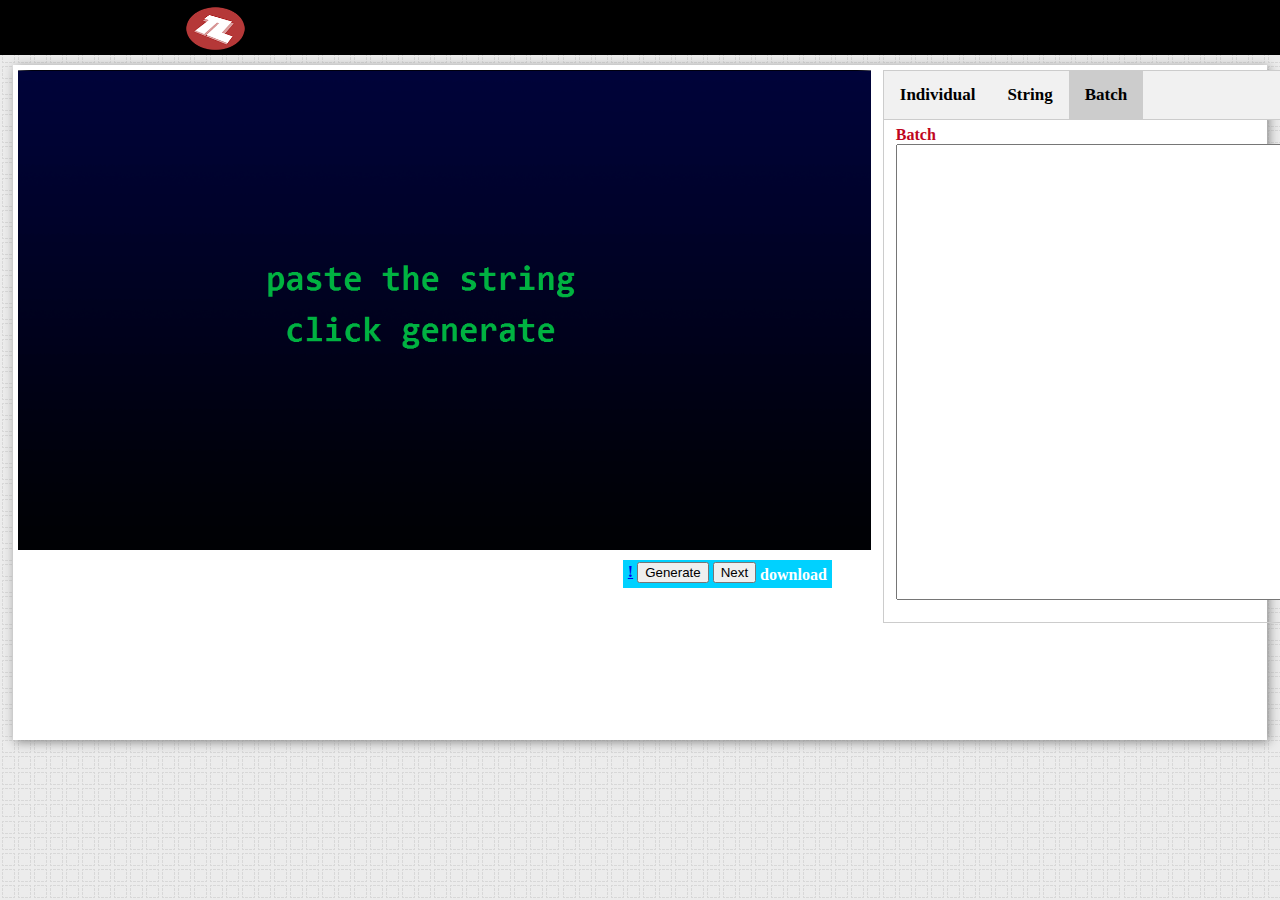
<file: index_legacy.html>
<html>

<!-- Mirrored from tloc.irtypo.net/index_legacy.html by HTTrack Website Copier/3.x [XR&CO'2014], Mon, 21 Oct 2019 23:35:24 GMT -->
<head>
    <link rel="stylesheet" type="text/css" href="css/index_legacy.css" />
	<script type="text/javascript" src="js/jquery-1.12.4.min.js"></script>
	<script type="text/javascript" src="js/index_legacy.js"></script>
	
	<script type="text/javascript" src="js/canvas2image.js"></script>
	<script type="text/javascript" src="js/html2canvas.js"></script>
</head>
<body>
<header id ="tlocHeader">
	<a class="logo" href="http://apps.tourneylocator.com/" style="color: transparent;">
		<img id="logo" src="img/logo.png">​
     </a>
</header>
<div id="container">
	<div id="thumb" class="lhs">
		<img id="background" src="img/noevent.png" onerror="src='img/blank.png'"/>
		
		<img id="p1Char" class="" onerror="src='img/blank.png'"/>
		<img id="t1Char" class="" onerror="src='img/blank.png'"/>
		
		<img id="p2Char" class="" onerror="src='img/blank.png'"/>
		<img id="t2Char" class="" onerror="src='img/blank.png'"/>
		
		<img id="bars"  onerror="src='img/blank.png'"/>
		<img id="vs"  onerror="src='img/blank.png'"/>
		<img id="game"  onerror="src='img/blank.png'"/>
	
		<span class="lhsTop">
			<span id="p1Name"  class="name"></span>
			<span id="t1Name"  class="name"></span>
			<span id="p2Name"  class="name"></span>
			<span id="t2Name"  class="name"></span>
		</span>
		<span class="lhsBot">
			<span id="bracket" ></span>
			<span id="number" ></span>
		</span>
	</div>
	
	<div class="rhs">
		
		
		<ul class="tab">
		  <li><a href="#" class="tablinks" onclick="tabSelection(event, 'individual');inputType=1">Individual</a></li>
		  <li><a href="#" class="tablinks " onclick="tabSelection(event, 'string');inputType=2">String</a></li>
		  <li><a href="#" class="tablinks active" onclick="tabSelection(event, 'batch');inputType=3">Batch</a></li>
		</ul>
		
		<div id="individual" class="tabcontent">
			<form id="Form_Individual" onsubmit="generate()">
				<fieldset><legend></legend>
					<input type="text" list="event-list" name="eventName" size="10"> Event Name<BR>
					<input type="text" name="eventNumber" size="10"> Event Number<BR>
					<input type="text" list="bracket-list" name="bracket" size="10"> Bracket<BR>
				</fieldset>
				<fieldset>	<legend>Team 1</legend>
					<input type="text" list="player-list" name="pName1" size="10"> P1 Name<BR>
					<input type="text" list="player-list" name="tName1" size="10"> T1 Name<BR>
					
					<input type="text" list="char-list" name="pChar1" size="10"> P1 Char<BR>
					<input type="text" list="char-list" name="tChar1" size="10"> T1 Char<BR>
				</fieldset>
				
				<fieldset>	<legend>Team 2</legend>
					<input type="text" list="player-list" name="pName2" size="10"> P2 Name<BR>
					<input type="text" list="player-list" name="tName2" size="10"> T2 Name <BR>
	
					<input type="text" list="char-list" name="pChar2" size="10"> P2 Char<BR>
					<input type="text" list="char-list" name="tChar2" size="10"> T2 Char<BR>
				</fieldset>
			</form>
		</div>
		
		<div id="string" class="tabcontent">	
			<form id="Form_String" onsubmit="generate()"> Singles<BR>
				<input type="text" name="concatenationS" size="50"> Doubles<BR>
				<input type="text" name="concatenationD" size="50"><BR>
			</form>
		</div>	
			
		<div id="batch" class="tabcontent">	
			<form id="Form_Batch" onsubmit="generate()"> Batch<BR>
				<textarea id="batch_input" name="batch_input" rows="30" cols="55"></textarea>
			</form>
		</div>
		
		<span class="buttons">
			<a id="new version" href="index.html" >!</a>
			<button onclick="generate()">Generate</button>
			<button onclick="batchSort()">Next</button>
			<a id="download-link" target="_blank" download="asdf.png">download</a>
		</span>	
	</div>
</div>
	<datalist id="char-list">		</datalist>
	<datalist id="event-list">	</datalist>
	<datalist id="bracket-list">	</datalist>
	<datalist id="player-list">	</datalist>
</body>

<!-- Mirrored from tloc.irtypo.net/index_legacy.html by HTTrack Website Copier/3.x [XR&CO'2014], Mon, 21 Oct 2019 23:35:28 GMT -->
</html>
</file>
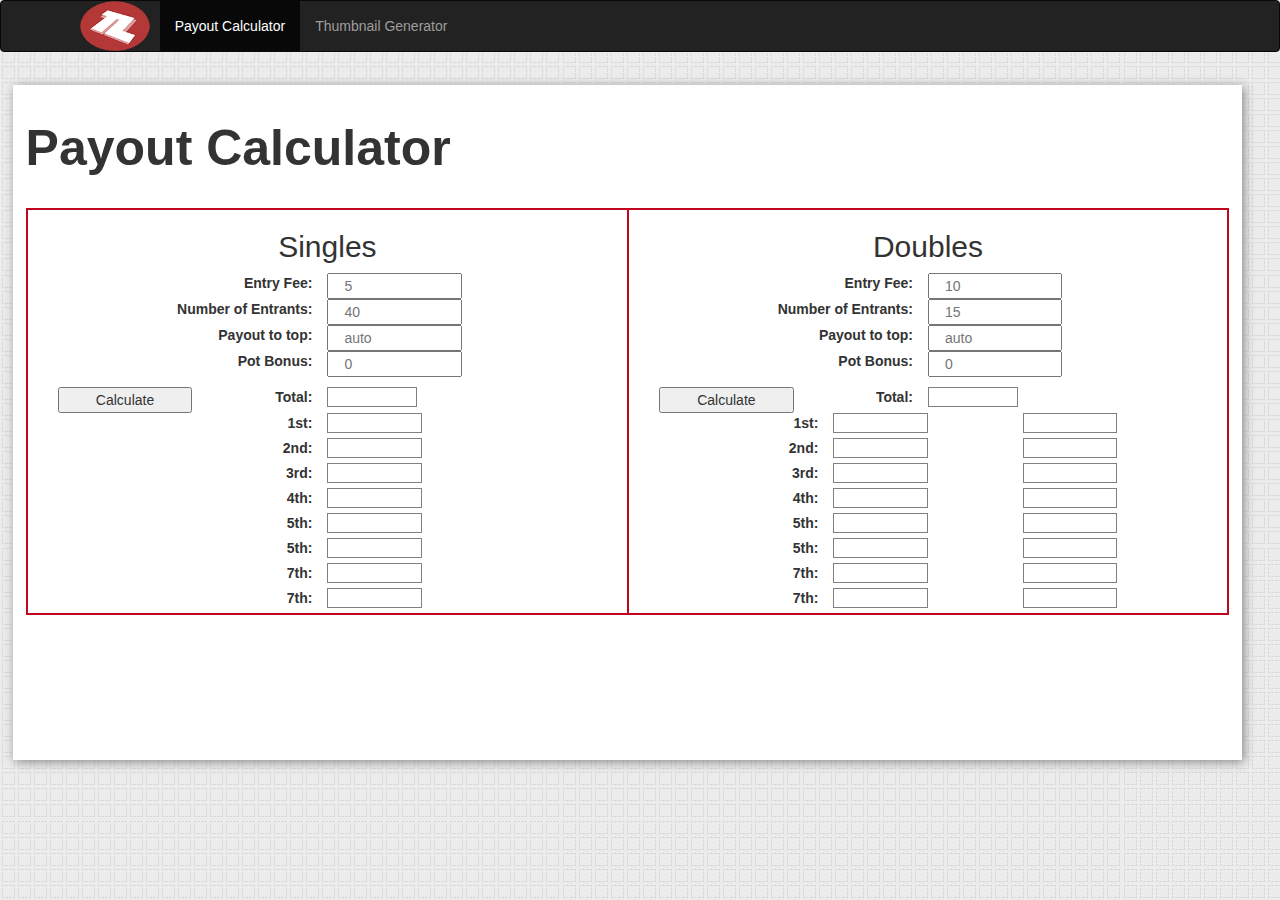
<file: payout.html>
<html>

<!-- Mirrored from tloc.irtypo.net/payout.html by HTTrack Website Copier/3.x [XR&CO'2014], Mon, 21 Oct 2019 23:36:00 GMT -->
<head>
	<link rel="shortcut icon" href="img/favicon.ico" />
    <link rel="stylesheet" type="text/css" href="css/payout.css" />
    <link rel="stylesheet" type="text/css" href="css/bootstrap.min.css" />
	<script type="text/javascript" src="js/jquery-1.12.4.min.js"></script>
	<script type="text/javascript" src="js/payout.js"></script>
</head>
<body>
	<nav class="navbar navbar-inverse">
			<div class="container">
				<div class="navbar-header">
					<a href="index-2.html" style="color: transparent;">
						<img id="logo" src="img/logo.png">​
					</a>
				</div>
				<ul class="nav navbar-nav">
					<li class="active"><a href="payout.html">Payout Calculator</a></li>
					<li><a href="thumbgen.html">Thumbnail Generator</a></li>
				</ul>
			</div>
		</nav>
<div id="container">
	<div class="title"> Payout Calculator </div>
	
	<div class="event1-span col-xs-6">
		<h2>Singles</h2>
		<div class="details">
			<div class="inputs col-sm-12"> 
				<form id="event1" type="text"> 
					<div class="form-field">
						<label class="col-sm-6">Entry Fee:</label>
						<input type="text" placeholder="5" class="fee col-sm-3">
					</div>

					<div class="form-field">
						<label class="col-sm-6">Number of Entrants:</label>
						<input type="text" placeholder="40" class="num-entrants col-sm-3">
					</div>

					<div class="form-field">
						<label class="col-sm-6">Payout to top:</label>
						<input type="text" placeholder="auto" class="num-payouts col-sm-3">
					</div>

					<div class="form-field">
						<label class="col-sm-6">Pot Bonus:</label>
						<input type="text" placeholder="0" class="bonus col-sm-3">
					</div>
				</form>
			</div>
			
				
			<div class=" col-sm-12">
				<button type="button" class="calculate-btn col-sm-3">Calculate</button>
				<label class=" col-sm-3">Total:</label>
				<div  id="1total" class="resultPay col-sm-2"></div>
			</div>
		
			<div class="calculations col-sm-12">
				<div class="row">
					<label class="col-sm-6">1st:</label>
					<div  id="11Pay" class="resultPay col-sm-2"></div>
					<div  id="11Per" class="resultPer col-sm-2"></div>
				</div>
				<div class="row">
					<label class="col-sm-6">2nd:</label>
					<div  id="12Pay" class="resultPay col-sm-2"></div>
					<div  id="12Per" class="resultPer col-sm-2"></div>
				</div>
				<div class="row">
					<label class="col-sm-6">3rd:</label>
					<div  id="13Pay" class="resultPay col-sm-2"></div>
					<div  id="13Per" class="resultPer col-sm-2"></div>
				</div>
				<div class="row">
					<label class="col-sm-6">4th:</label>
					<div  id="14Pay" class="resultPay col-sm-2"></div>
					<div  id="14Per" class="resultPer col-sm-2"></div>
				</div>
				<div class="row">
					<label class="col-sm-6">5th:</label>
					<div  id="15Pay" class="resultPay col-sm-2"></div>
					<div  id="15Per" class="resultPer col-sm-2"></div>
				</div>
				<div class="row">
					<label class="col-sm-6">5th:</label>
					<div  id="16Pay" class="resultPay col-sm-2"></div>
					<div  id="16Per" class="resultPer col-sm-2"></div>
				</div>
				<div class="row">
					<label class="col-sm-6">7th:</label>
					<div  id="17Pay" class="resultPay col-sm-2"></div>
					<div  id="17Per" class="resultPer col-sm-2"></div>
				</div>
				<div class="row">
					<label class="col-sm-6">7th:</label>
					<div  id="18Pay" class="resultPay col-sm-2"></div>
					<div  id="18Per" class="resultPer col-sm-2"></div>
				</div>
			</div>	
		</div>
	</div>
	
	<div class="event2-span col-xs-6">
		<h2>Doubles</h2>
		<div class="details">
			<div class="inputs col-sm-12"> 
				<form id="event2" type="text"> 
					<div class="form-field">
						<label class="col-sm-6">Entry Fee:</label>
						<input type="text" placeholder="10" class="fee col-sm-3">
					</div>

					<div class="form-field">
						<label class="col-sm-6">Number of Entrants:</label>
						<input type="text" placeholder="15" class="num-entrants col-sm-3">
					</div>

					<div class="form-field">
						<label class="col-sm-6">Payout to top:</label>
						<input type="text" placeholder="auto" class="num-payouts col-sm-3">
					</div>

					<div class="form-field">
						<label class="col-sm-6">Pot Bonus:</label>
						<input type="text" placeholder="0" class="bonus col-sm-3">
					</div>
				</form>
			</div>
			
				
			<div class=" col-sm-12">
				<button type="button" class="calculate-btn col-sm-3">Calculate</button>
				<label class=" col-sm-3">Total:</label>
				<div  id="2total" class="resultPay col-sm-2"></div>
			</div>
		
			<div class="calculations col-sm-12">
				<div class="row">
					<label class="col-sm-4">1st:</label>
					<div  id="21Pay" class="resultPay col-sm-2"></div>
					<div  id="21Per" class="resultPer col-sm-2"></div>
					<div  id="21PayT" class="resultPay col-sm-2"></div>
				</div>
				<div class="row">
					<label class="col-sm-4">2nd:</label>
					<div  id="22Pay" class="resultPay col-sm-2"></div>
					<div  id="22Per" class="resultPer col-sm-2"></div>
					<div  id="22PayT" class="resultPay col-sm-2"></div>
				</div>
				<div class="row">
					<label class="col-sm-4">3rd:</label>
					<div  id="23Pay" class="resultPay col-sm-2"></div>
					<div  id="23Per" class="resultPer col-sm-2"></div>
					<div  id="23PayT" class="resultPay col-sm-2"></div>
				</div>
				<div class="row">
					<label class="col-sm-4">4th:</label>
					<div  id="24Pay" class="resultPay col-sm-2"></div>
					<div  id="24Per" class="resultPer col-sm-2"></div>
					<div  id="24PayT" class="resultPay col-sm-2"></div>
				</div>
				<div class="row">
					<label class="col-sm-4">5th:</label>
					<div  id="25Pay" class="resultPay col-sm-2"></div>
					<div  id="25Per" class="resultPer col-sm-2"></div>
					<div  id="25PayT" class="resultPay col-sm-2"></div>
				</div>
				<div class="row">
					<label class="col-sm-4">5th:</label>
					<div  id="26Pay" class="resultPay col-sm-2"></div>
					<div  id="26Per" class="resultPer col-sm-2"></div>
					<div  id="26PayT" class="resultPay col-sm-2"></div>
				</div>
				<div class="row">
					<label class="col-sm-4">7th:</label>
					<div  id="27Pay" class="resultPay col-sm-2"></div>
					<div  id="27Per" class="resultPer col-sm-2"></div>
					<div  id="27PayT" class="resultPay col-sm-2"></div>
				</div>
				<div class="row">
					<label class="col-sm-4">7th:</label>
					<div  id="28Pay" class="resultPay col-sm-2"></div>
					<div  id="28Per" class="resultPer col-sm-2"></div>
					<div  id="28PayT" class="resultPay col-sm-2"></div>
				</div>
			</div>	
		</div>
	</div>
<!--
	<div class="event3-span col-sm-4">
		<h2>Side</h2>
		<div class="details">
			<div class="inputs col-sm-12"> 
				<form id="event3" type="text"> 
					<div class="form-field">
						<label class="col-sm-6">Entry Fee:</label>
						<input type="text" placeholder="1" class="fee col-sm-3">
					</div>

					<div class="form-field">
						<label class="col-sm-6">Number of Entrants:</label>
						<input type="text" placeholder="10" class="num-entrants col-sm-3">
					</div>

					<div class="form-field">
						<label class="col-sm-6">Payout to top:</label>
						<input type="text" placeholder="auto" class="num-payouts col-sm-3">
					</div>

					<div class="form-field">
						<label class="col-sm-6">Pot Bonus:</label>
						<input type="text" placeholder="0" class="bonus col-sm-3">
					</div>
				</form>
			</div>
			
				
			<div class=" col-sm-12">
				<button type="button" class="calculate-btn col-sm-3">Calculate</button>
				<label class=" col-sm-3">Total:</label>
				<div  id="3total" class="resultPay col-sm-2"></div>
			</div>
		
			<div class="calculations col-sm-12">
				<div class="row">
					<label class="col-sm-6">1st:</label>
					<div  id="31Pay" class="resultPay col-sm-2"></div>
					<div  id="31Per" class="resultPer col-sm-2"></div>
				</div>
				<div class="row">
					<label class="col-sm-6">2nd:</label>
					<div  id="32Pay" class="resultPay col-sm-2"></div>
					<div  id="32Per" class="resultPer col-sm-2"></div>
				</div>
				<div class="row">
					<label class="col-sm-6">3rd:</label>
					<div  id="33Pay" class="resultPay col-sm-2"></div>
					<div  id="33Per" class="resultPer col-sm-2"></div>
				</div>
				<div class="row">
					<label class="col-sm-6">4th:</label>
					<div  id="34Pay" class="resultPay col-sm-2"></div>
					<div  id="34Per" class="resultPer col-sm-2"></div>
				</div>
				<div class="row">
					<label class="col-sm-6">5th:</label>
					<div  id="35Pay" class="resultPay col-sm-2"></div>
					<div  id="35Per" class="resultPer col-sm-2"></div>
				</div>
				<div class="row">
					<label class="col-sm-6">5th:</label>
					<div  id="36Pay" class="resultPay col-sm-2"></div>
					<div  id="36Per" class="resultPer col-sm-2"></div>
				</div>
				<div class="row">
					<label class="col-sm-6">7th:</label>
					<div  id="37Pay" class="resultPay col-sm-2"></div>
					<div  id="37Per" class="resultPer col-sm-2"></div>
				</div>
				<div class="row">
					<label class="col-sm-6">7th:</label>
					<div  id="38Pay" class="resultPay col-sm-2"></div>
					<div  id="38Per" class="resultPer col-sm-2"></div>
				</div>
			</div>	
		</div>
	</div>
	
	-->
	
</div>
</body>

<!-- Mirrored from tloc.irtypo.net/payout.html by HTTrack Website Copier/3.x [XR&CO'2014], Mon, 21 Oct 2019 23:36:03 GMT -->
</html>
</file>
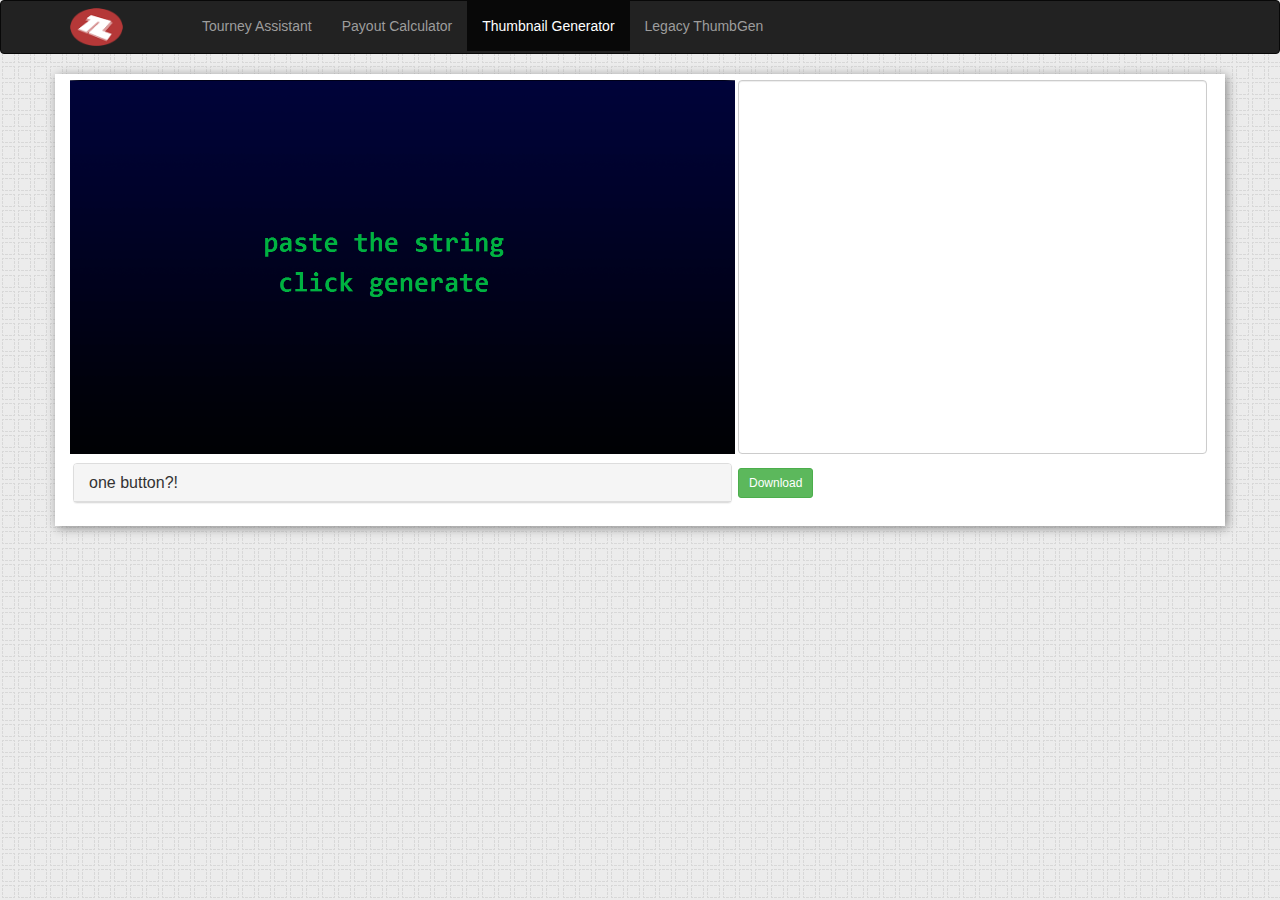
<file: thumbgen.html>
<!DOCTYPE html>
<html lang="en">
<head>
	<title>Thumbnail Generator</title>
	<meta charset="utf-8">
	<meta name="viewport" content="width=device-width, initial-scale=1">
	<link rel="stylesheet" type="text/css" href="css/index.css" />

	<link rel="stylesheet" href="https://maxcdn.bootstrapcdn.com/bootstrap/3.3.7/css/bootstrap.min.css">
	<script src="https://ajax.googleapis.com/ajax/libs/jquery/3.2.1/jquery.min.js"></script>
	<script src="https://maxcdn.bootstrapcdn.com/bootstrap/3.3.7/js/bootstrap.min.js"></script>
	
	<script type="text/javascript" src="js/canvas2image.js"></script>
	<script type="text/javascript" src="js/html2canvas.js"></script>
	<script type="text/javascript" src="js/index.js"></script>
</head>
<body>
	<nav class="navbar navbar-inverse">
		<div class="container">
			<div class="navbar-header">
				<a href="http://apps.tourneylocator.com/" style="color: transparent;">
					<img id="logo" src="img/logo.png">​
				</a>
			</div>
			<ul class="nav navbar-nav">
				<li><a href="http://apps.tourneylocator.com/TourneyAssistant">Tourney Assistant</a></li>
				<li><a href="http://apps.tourneylocator.com/PayoutCalculator/">Payout Calculator</a></li>
				<li class="active"><a href="http://apps.tourneylocator.com/ThumbnailGenerator/">Thumbnail Generator</a></li>
				<li ><a href="index_legacy.html">Legacy ThumbGen</a></li>
			</ul>
		</div>
	</nav>

	<div class="container stage">
		<div class="row no-gutters">
			<div id="thumbnail" class="col-lg-7" style="font-family: Tahoma;">
				<img id="background" src="img/noevent.png" class="img-responsive top-left" onerror="src='img/blank.png'"/>
				<img id="p1Char" class="img-responsive" onerror="src='img/blank.png'"/>
				<img id="p2Char" class="img-responsive" onerror="src='img/blank.png'"/>
				<img id="bars" class="img-responsive top-left" onerror="src='img/blank.png'"/>
				<img id="vs" class="img-responsive top-left" onerror="src='img/blank.png'"/>
				<img id="foreground" class="img-responsive top-left" onerror="src='img/blank.png'"/>
				<img id="gameLogo" class="img-responsive top-left" onerror="src='img/blank.png'"/>
			
				<div class="row no-gutters">
					<div class="col-lg-6">
						<div id="p1Name" class="text name"></div>
					</div>
					<div class="col-lg-6">
						<div id="p2Name"  class="text name"></div>
					</div>
				</div>

				<div class="row no-gutters">
					<div class="col-lg-12 ">
						<div id="bracket" class="text"></div>
						<div id="number" class="text"></div>
					</div>
				</div>
			</div>
			<div class="col-lg-5">
				<textarea class="form-control" rows="18" id="input"></textarea>
			</div>
		</div>

		<div class="row no-gutters">
			<div class="col-lg-7">
				<div class="panel panel-default">
					<div class="panel-heading">
						<h4 class="panel-title">
							<a data-toggle="collapse" href="#collapse1">one button?!</a>
						</h4>
					</div>
					<div id="collapse1" class="panel-collapse collapse">
						<div class="panel-body">- Paste colon seperated values (same as before) <br> event : num : p1 : c1 : p2 : c2 : bracket : game</div>
						<div class="panel-body">- Click Download</div>
						<div class="panel-body" data-toggle="tooltip" title="if you allow them to" >- A thumbnail will download every 3 seconds</div>
						<div class="panel-body">- The images will not have a file extension(.png) </div>
						<div class="panel-body">- You can use <a href="MassFileRenamer.exe">this program </a>to rename them simultaneously</div>
						<div class="panel-body">	- It works best if you add a ' )' to the <a href="img/howto.png">end of the first download</a></div>
					</div>
				</div>
			</div>
			<div class="col-lg-5 shift-up">
				<button type="button" class="btn btn-success btn-sm " id="btn-download">Download</button>
			</div>
		</div>
	</div>
</body>
</html>
</file>
<file: css/index_legacy.css>
body {
	margin: 0px;
	background-image: url("../img/background.png");
	background-color: grey;
	background-repeat: repeat;
	font-family: 'Century Gothic';
	font-size: 18px;
	overflow: auto;
}
img{
	position: absolute;
	max-width: 100%;
	max-height: 100%;
}
fieldset{
	width:280px;
}
/*		

	border: 1px dashed lime;
*/	
#tlocHeader {
	position: absolute;
	width:100%;
	height:55px;
	background-color: #000;
}
#logo{
	position: absolute;
	padding: 7 0 7;
	max-height: 78%;
	left: 14.5%;
}
#container {
	position: absolute;
	top: 65px;
	left: 1%;
	width:98%;
	height: 75%;
	background-color: #fff;
	box-shadow: 2px 2px 10px #888888;
}
/*************** Left Hand Side ***************/
.lhs {
	position: absolute;
	top: 5px;
	left: 5px;
	width:854px;
	height:480px;
	font-family: 'Tahoma';
	font-weight: bold;
	text-align: left;
	color: #fff;
	overflow: hidden;
	font-size: 52px;
}
.lhsTop{
	position: absolute;
	width:100%;
	height:18%;
}
.name{
	position: absolute;
	top: 10px;
	width:55%;
}
#p1Name{
	left: 5px;
}
#p2Name,#t2Name{
	position: absolute;
	right: 5px;
	text-align: right;
}
#t1Name,#t2Name{
	top:40px;
	font-size:20px;
}
#t1Name{ left: 25px; }
#t2Name{ right: 25px; }
/*************** LHS Chars ***************/
#p1Char,#t1Char {
	position: absolute;
	left: 0px;
}
#p2Char,#t2Char {
	position: absolute;
	right: 0px;
	transform: scaleX(-1);
}
#t1Char,#t2Char{
	width:60%;
	bottom:5%;
}
/*************** LHS Bottom ***************/
.lhsBot{
	position: absolute;
	bottom: 0px;
	width:100%;
	height:15%;
}
#bracket{
	position: absolute;
	left: 5px;
	bottom:5px;
	width:100%;
}
#number{
	position: absolute;
	bottom:50px;
	right:200px;
	width:120px;
	font-size: 32px;
}
/*************** Right Hand Side ***************/
.rhs{
	position: absolute;
	top: 5px;
	left: 870px;
	height: 480px;
	width: 420px;
	font-weight: bold;
	font-size: 16px;
	color: #BF061E;
	max-width: 100%;
	padding-right: 5px
}
.buttons{
	position: absolute;
	bottom: -38px;
	left: -260px;
	background-color: #00D1FF;
	color: #fff;
	padding: 2 5 5 5;
}
#download-link{
	position: relative;
	top: 3px;
}
/*************** Other ***************/
.topleft{
	position: absolute;
	top: 0px;
	left: 0px;
}
/*************** deff not copy pasta ***************/
ul.tab {
    list-style-type: none;
    margin: 0;
    padding: 0;
    overflow: hidden;
    border: 1px solid #ccc;
    background-color: #f1f1f1;
}

/* Float the list items side by side */
ul.tab li {float: left;}

/* Style the links inside the list items */
ul.tab li a {
    display: inline-block;
    color: black;
    text-align: center;
    padding: 14px 16px;
    text-decoration: none;
    transition: 0.3s;
    font-size: 17px;
}

/* Change background color of links on hover */
ul.tab li a:hover {
    background-color: #ddd;
}

/* Create an active/current tablink class */
ul.tab li a:focus, .active {
    background-color: #ccc;
}

/* Style the tab content */
.tabcontent {
    display: none;
    padding: 6px 12px;
    border: 1px solid #ccc;
    border-top: none;
}
</file>
<file: css/payout.css>
body {
	margin: 0px;
	background-image: url("../img/background.png");
	background-color: grey;
	background-repeat: repeat;
	font-family: 'Century Gothic';
	font-size: 20px;
	overflow: auto;
}
/*		

	border: 1px dashed lime;
*/	
#container {
	position: absolute;
	top: 85px;
	left: 1%;
	width:96%;
	height: 75%;
	padding: 1% 1% 1% 1%;
	background-color: #fff;
	box-shadow: 2px 2px 10px #888888;
}
/*************** stuff ***************/
label{
	text-align: right;
}
h2{
	text-align: center;
}
.inputs{
	padding-bottom: 10;
}
.title{
	position: relative;
	padding-top: .3em;
	width: 100%;
	height: 110;
	font-size:50;
	font-weight:bold;
}
.resultPay{
	width: 60;
	height: 20;
	text-align: center;
	border: 1px solid grey;
}
.resultPer{
	width: 40;
	height: 20;
	color: grey;
	text-align: center;
}
.event1-span{
	border-top: 2px solid #BF061E;
	border-bottom: 2px solid #BF061E;
	border-left: 2px solid #BF061E;
}
.event2-span{
	border: 2px solid #BF061E;
}
.event3-span{
	border-top: 2px solid #BF061E;
	border-right: 2px solid #BF061E;
	border-bottom: 2px solid #BF061E;
}
/*************** Other ***************/
.topleft{
	position: absolute;
	top: 0px;
	left: 0px;
}
#tlocHeader {
	position: absolute;
	width:100%;
	height:55px;
	background-color: #000;
}
#logo{
	padding:  0 10;
	height: 50;
}
.wrapper{
	width: 1000;
	height: 50;
	margin: 0 auto;
}
</file>
<file: css/index.css>
body {
	margin: 0px;
	background-image: url("../img/background.png");
	background-color: grey;
	background-repeat: repeat;
	font-family: 'Tahoma';
	font-size: 18px;
	overflow: auto;
	color: #fff;
}

img { 
	position: absolute; 
}

.stage {
	background-color: #fff;
	box-shadow: 2px 2px 10px #888888;
	padding: 6px 3px 0px 3px;
	font-size: 35px;
}

.row.no-gutters {
  margin-right: 0;
  margin-left: 0;
}

.row.no-gutters > [class^="col-"],
.row.no-gutters > [class*=" col-"] {
  padding-right: 3px;
  padding-left: 3px;
  padding-bottom: 3px;
}

#input {
	resize: none;
}

#logo {
	position: relative;
	padding: 7px 0px 7px 0px;
	max-width: 45%
}

.border-lime { 
	border: 1px dashed lime; 
}

.name {
	top: 2px;
}

.text {
	position: relative;
	color: #fff;
	font-style: bold;	
}

#p2Name { 
	text-align: right; 
}

#p1Char {
	position: absolute;
	top: 0px;
	left: 0px;
}

#p2Char {
	position: absolute;
	top: 0px;
	right: 0px;
	transform: scaleX(-1);
}

#bracket {
	position: absolute;
    top: 219px;
    left: 50%;
    font-size: 21px;
    margin-left: -150px;
    width: 300px;
    text-align: center;
}

#number {
	position: absolute;
	top: 275px;
	right: 5px;
}

#game {
	position: absolute;
	opacity: 0;
}

.top-left {
	position: absolute;
	top: 0px;
	left: 0px;
}

button {
	position: relative;
}

#thumbnail {
	position: relative;
	height: 383px;
}

.panel-body {
	color: #000;
	font-size: 15px;
}

.shift-up {
	margin-top: -8px;
}
</file>
